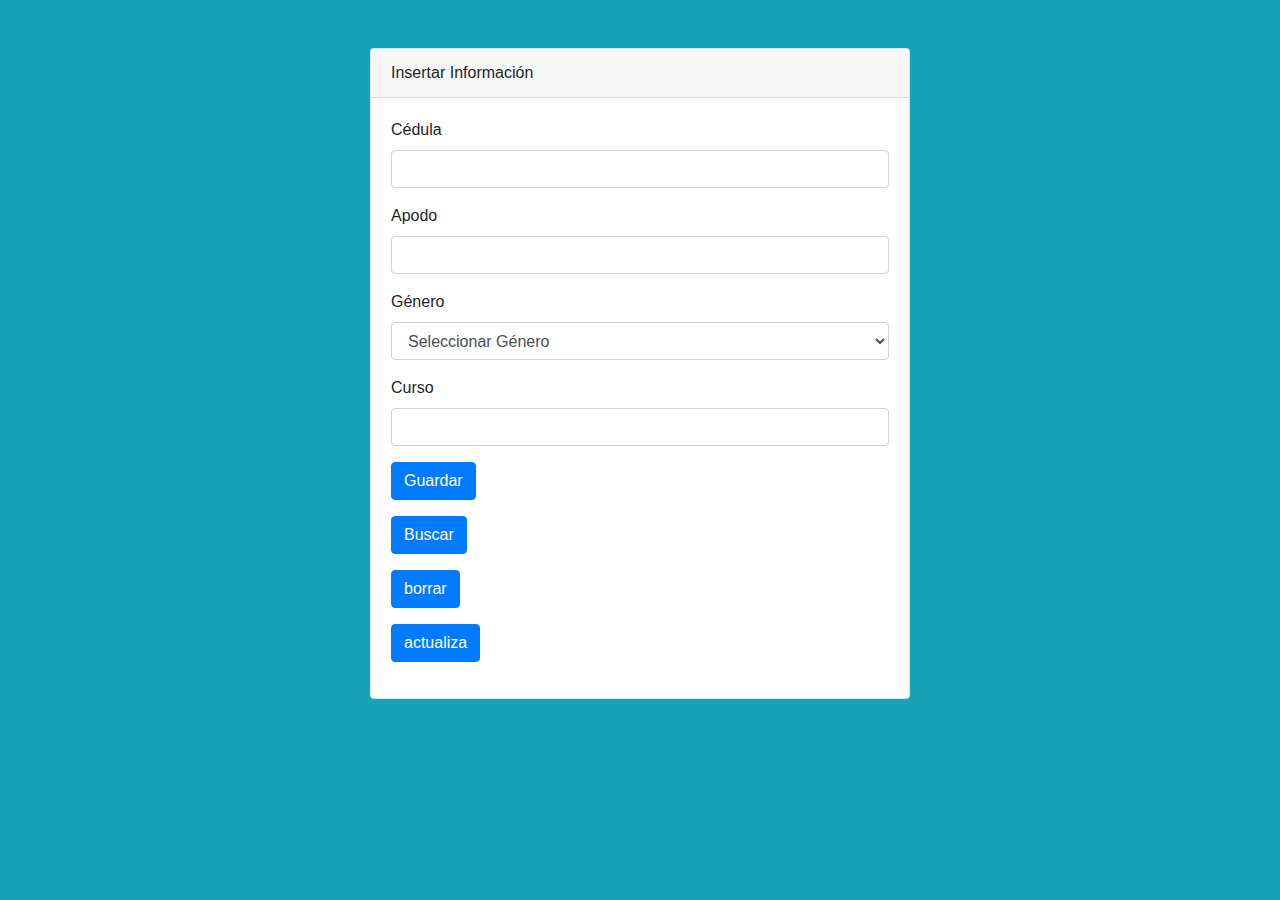
<file: guardar-info.html>
<html lang="en">

<head>
    <meta charset="UTF-8">
    <meta name="viewport" content="width=device-width, initial-scale=1.0">
    <title>Insertar Información</title>
    <link href="https://stackpath.bootstrapcdn.com/bootstrap/4.5.2/css/bootstrap.min.css" rel="stylesheet">
</head>

<body class="bg-info">
    <div class="container mt-5">
        <div class="row justify-content-center">
            <div class="col-md-6">
                <div class="card">
                    <div class="card-header">
                        Insertar Información
                    </div>
                    <div class="card-body">
                        <form action="insertboos.php" method="POST">
                            <div class="form-group">
                                <label for="cedula">Cédula</label>
                                <input type="text" class="form-control" id="cedula" name="cedula" required>
                            </div>
                            <div class="form-group">
                                <label for="apodo">Apodo</label>
                                <input type="text" class="form-control" id="apodo" name="apodo" required>
                            </div>
                            <div class="form-group">
                                <label for="genero">Género</label>
                                <select class="form-control" id="genero" name="genero" required>
                                    <option value="">Seleccionar Género</option>
                                    <option value="Masculino">Masculino</option>
                                    <option value="Femenino">Femenino</option>
                                    <option value="Otro">Otro</option>
                                </select>
                            </div>
                            <div class="form-group">
                                <label for="curso">Curso</label>
                                <input type="text" class="form-control" id="curso" name="curso" required>
                            </div>
                            <button type="submit" class="btn btn-primary">Guardar</button>
                        </form>

                        <form action="pagina-busque.html" method="post">

                            <button type="submit" class="btn btn-primary">Buscar</button>
                            
                        </form>

                        <form action="BORRA-INFO.html" method="post">

                            <button type="submit" class="btn btn-primary">borrar</button>
                            
                        </form>

                        <form action="update.html" method="post">

                            <button type="submit" class="btn btn-primary">actualiza</button>
                            
                            </form>

                    </div>
                </div>
            </div>
        </div>
    </div>
    
</body>

</html>
</file>
